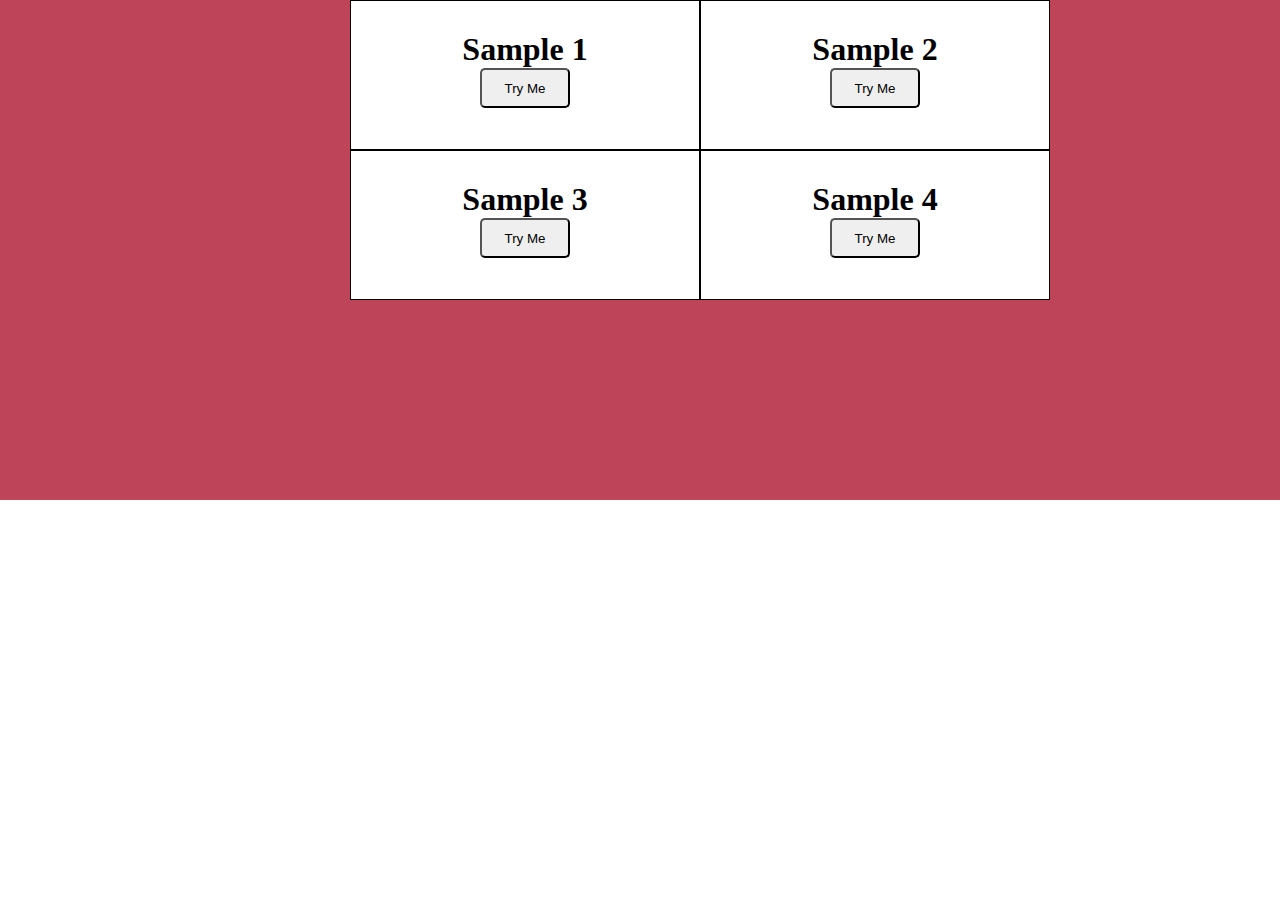
<file: animatedbutton.html>
<!DOCTYPE html>
<html lang="en">
<head>
    <meta charset="UTF-8">
    <meta name="viewport" content="width=device-width, initial-scale=1.0">
    <title>animatedbutton.html</title>
    <link rel="stylesheet" href="animatedbutton.css">
</head>
<body>
    <div class="top">
    <div class="main">
        <div class="box1">
            <h1>Sample 1</h1>
            <a href=""><button>Try Me</button></a>
        </div>
        <div class="box2">
            <h1>Sample 2</h1>
        <a href=""><button>Try Me</button></a>
        </div>
    </div>
    <div class="main2">
        <div class="box3">
            <h1>Sample 3</h1>
            <a href=""><button>Try Me</button></a>
        </div>
        <div class="box4">
            <h1>Sample 4</h1>
            <a href=""><button>Try Me</button></a>
        </div>
    </div>
</div>
</body>
</html>
</file>
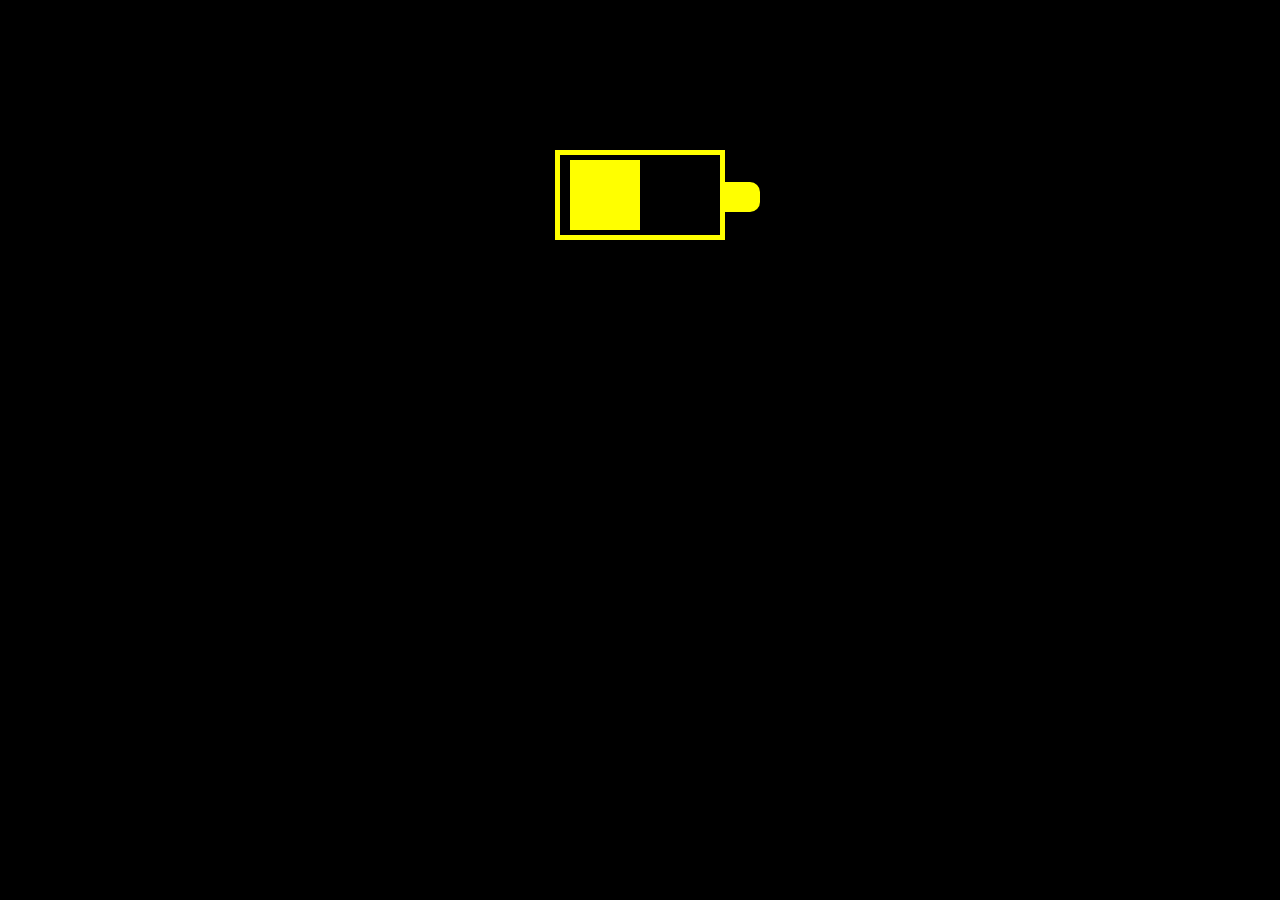
<file: charging.html>
<!DOCTYPE html>
<html lang="en">
<head>
    <meta charset="UTF-8">
    <meta name="viewport" content="width=device-width, initial-scale=1.0">
    <title>charging.html</title>
    <link rel="stylesheet" href="charging.css">
</head>
<body>
    <div class="main">
        <div class="small"></div>
        <div class="end">
            <i class="fa-regular fa-bolt"></i>
        </div>
    </div>
</body>
</html>
</file>
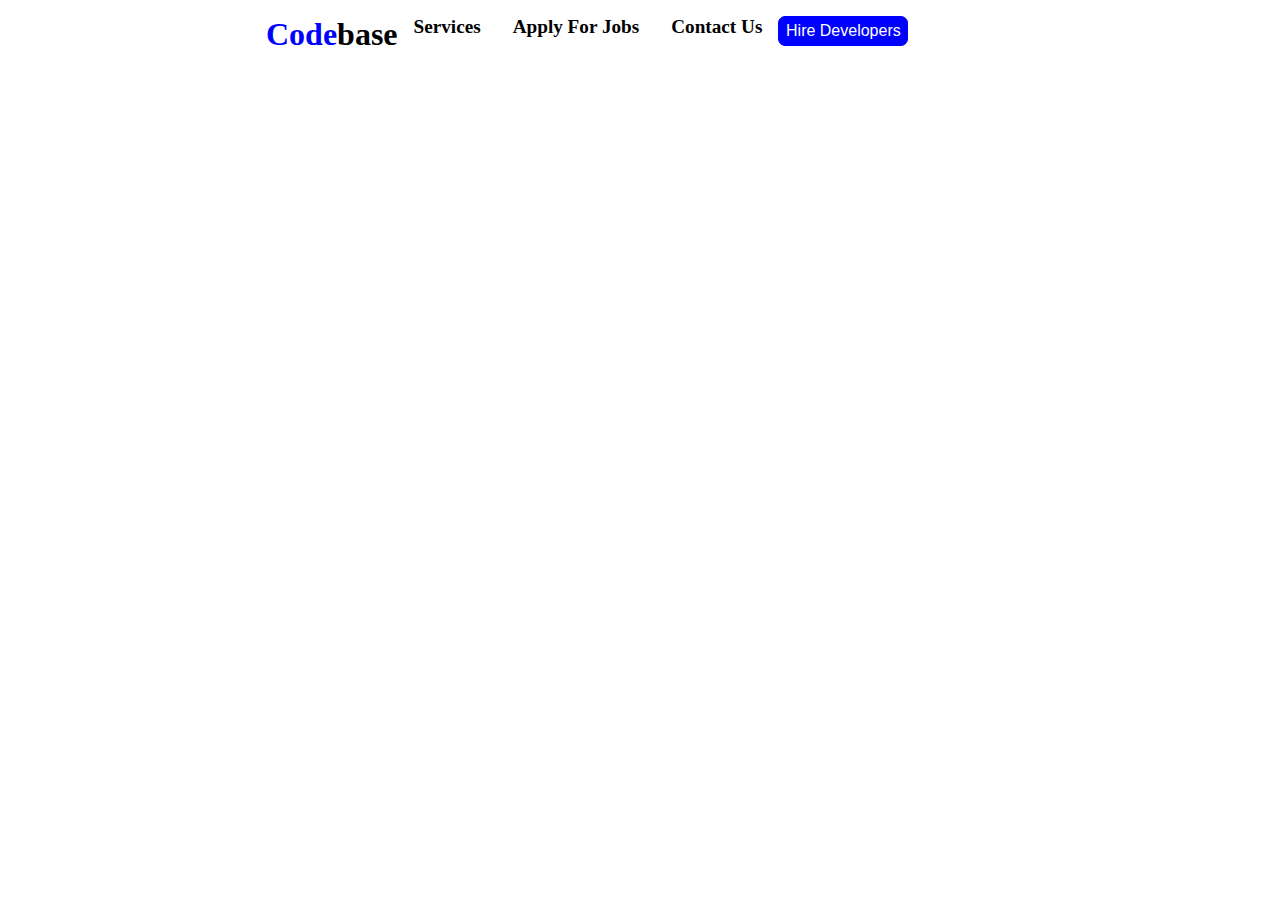
<file: codebase.html>
<!DOCTYPE html>
<html lang="en">
<head>
    <meta charset="UTF-8">
    <meta name="viewport" content="width=device-width, initial-scale=1.0">
    <title>codebase.html</title>
    <link rel="stylesheet" href="codebase.css">
</head>
<body>
    <div class="wrapper">
        <header>
            <ul>
            <h1><span>Code</span>base</h1>
            <li><a href="">Services</a></li>
            <li><a href="">Apply For Jobs</a></li>
            <li><a href="">Contact Us</a></li>
            <button>Hire Developers</button>
            </ul>
        </header>
    </div>
</body>
</html>
</file>
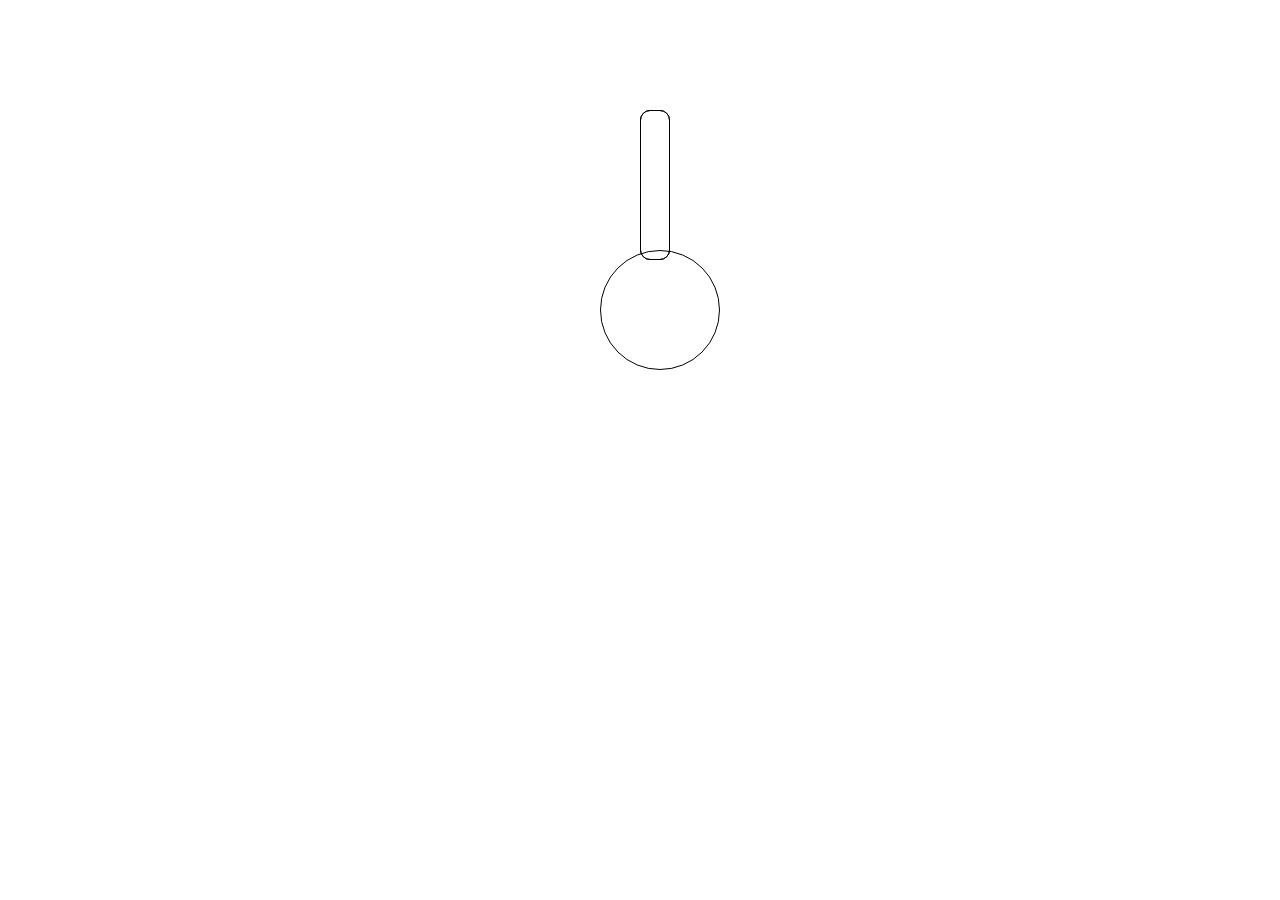
<file: fan.html>
<!DOCTYPE html>
<html lang="en">
<head>
    <meta charset="UTF-8">
    <meta name="viewport" content="width=device-width, initial-scale=1.0">
    <title>fan.html</title>
    <link rel="stylesheet" href="fan.css">
</head>
<body>
    <div class="main">
        <div class="box1"></div>
        <div class="blade1"></div>
            <div class="blade2"></div>
        </div>
    </div>
</body>
</html>
</file>
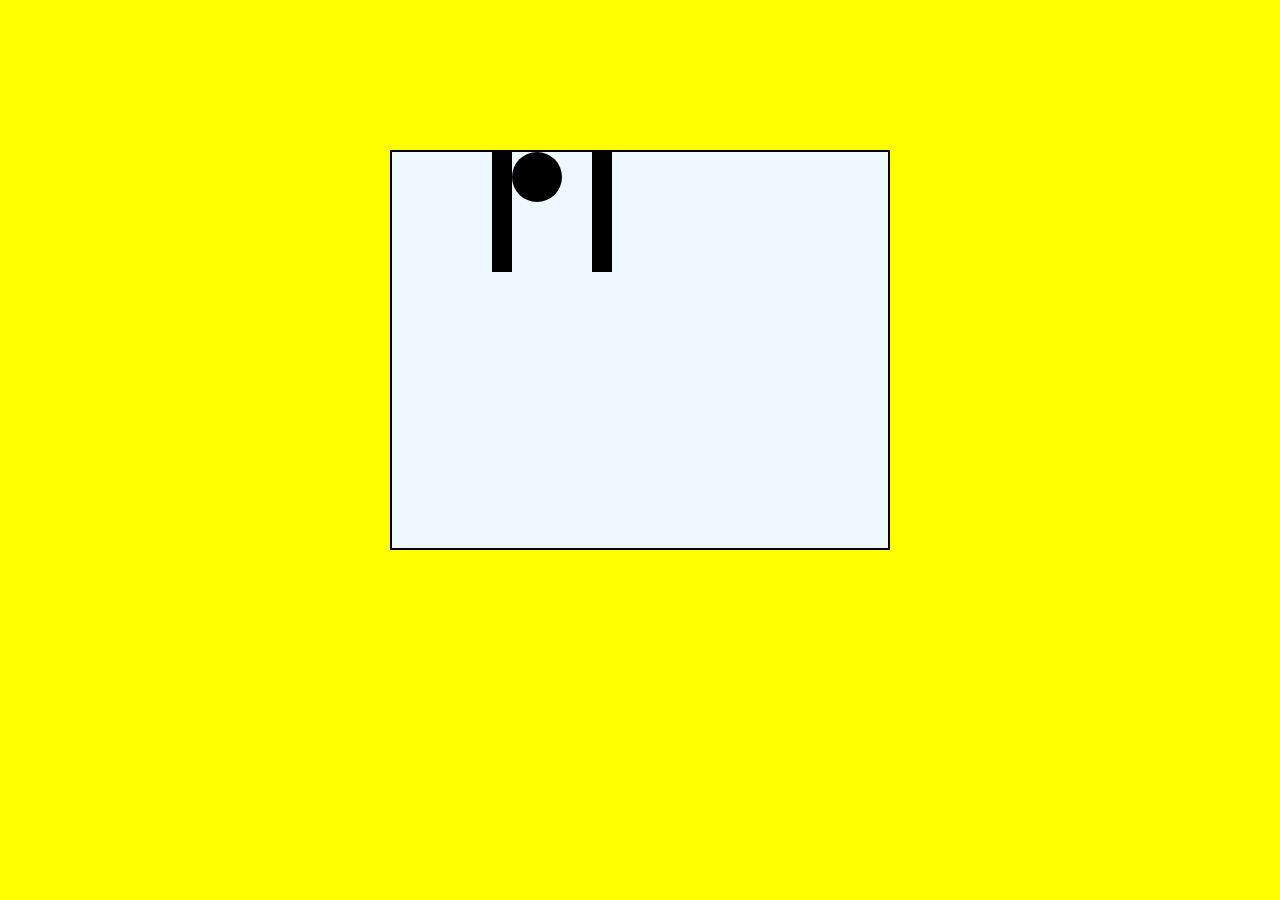
<file: game.html>
<!DOCTYPE html>
<html lang="en">
<head>
    <meta charset="UTF-8">
    <meta name="viewport" content="width=device-width, initial-scale=1.0">
    <title>game.html</title>
    <link rel="stylesheet" href="game.css">
</head>
<body>
    <div class="main">
        <div class="box1"></div>
        <div class="box2"></div>
        <div class="circle"></div>
    </div>
</body>
</html>
</file>
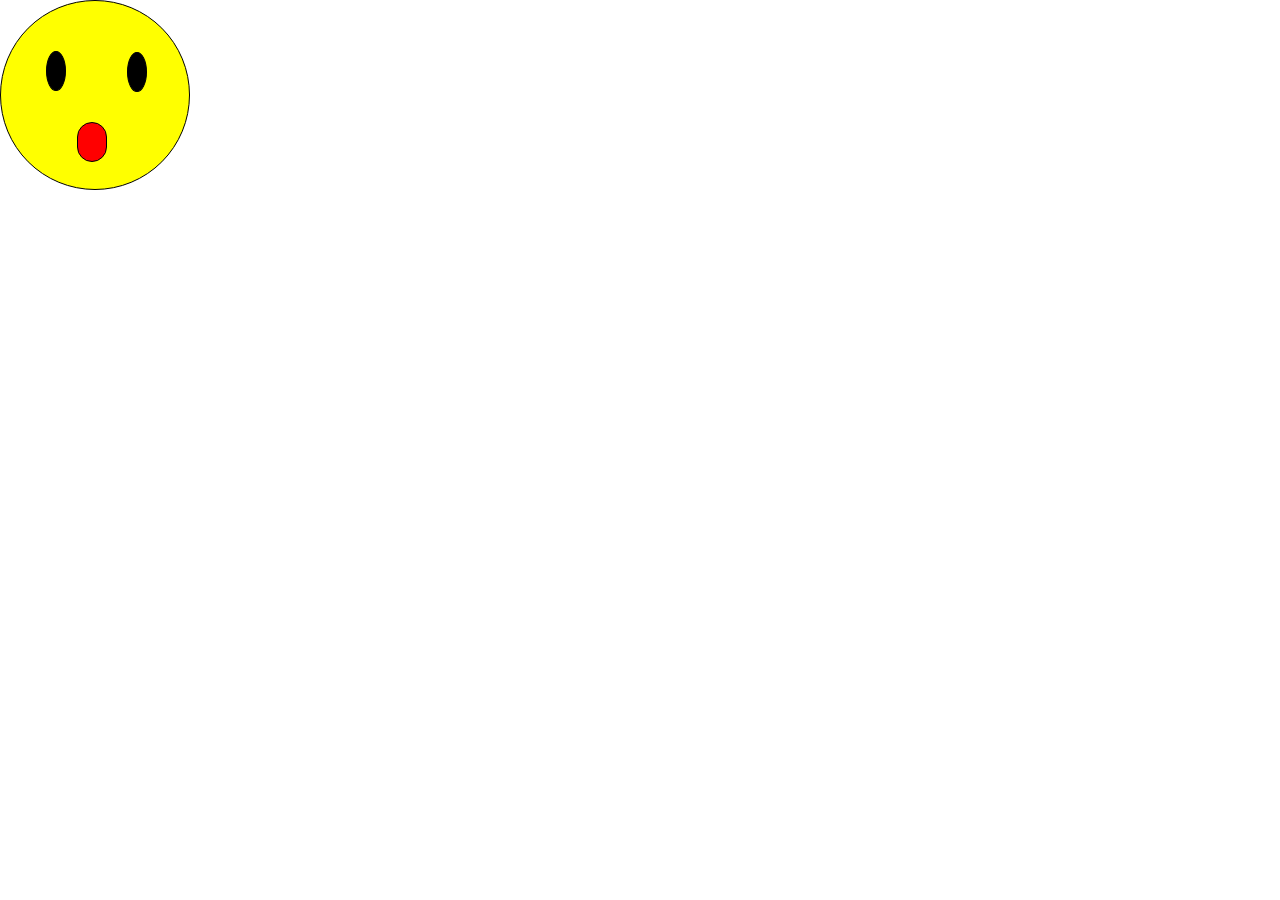
<file: imoji.html>
<!DOCTYPE html>
<html lang="en">
<head>
    <meta charset="UTF-8">
    <meta name="viewport" content="width=device-width, initial-scale=1.0">
    <title>imoji.html</title>
    <link rel="stylesheet" href="imoji.css">
</head>
<body>
    <div class="main">
        <div class="box1">
            <div class="c1">
            <div class="c2"></div>
            <div class="box2"></div>
            </div>
        </div>
    </div>
</body>
</html>
</file>
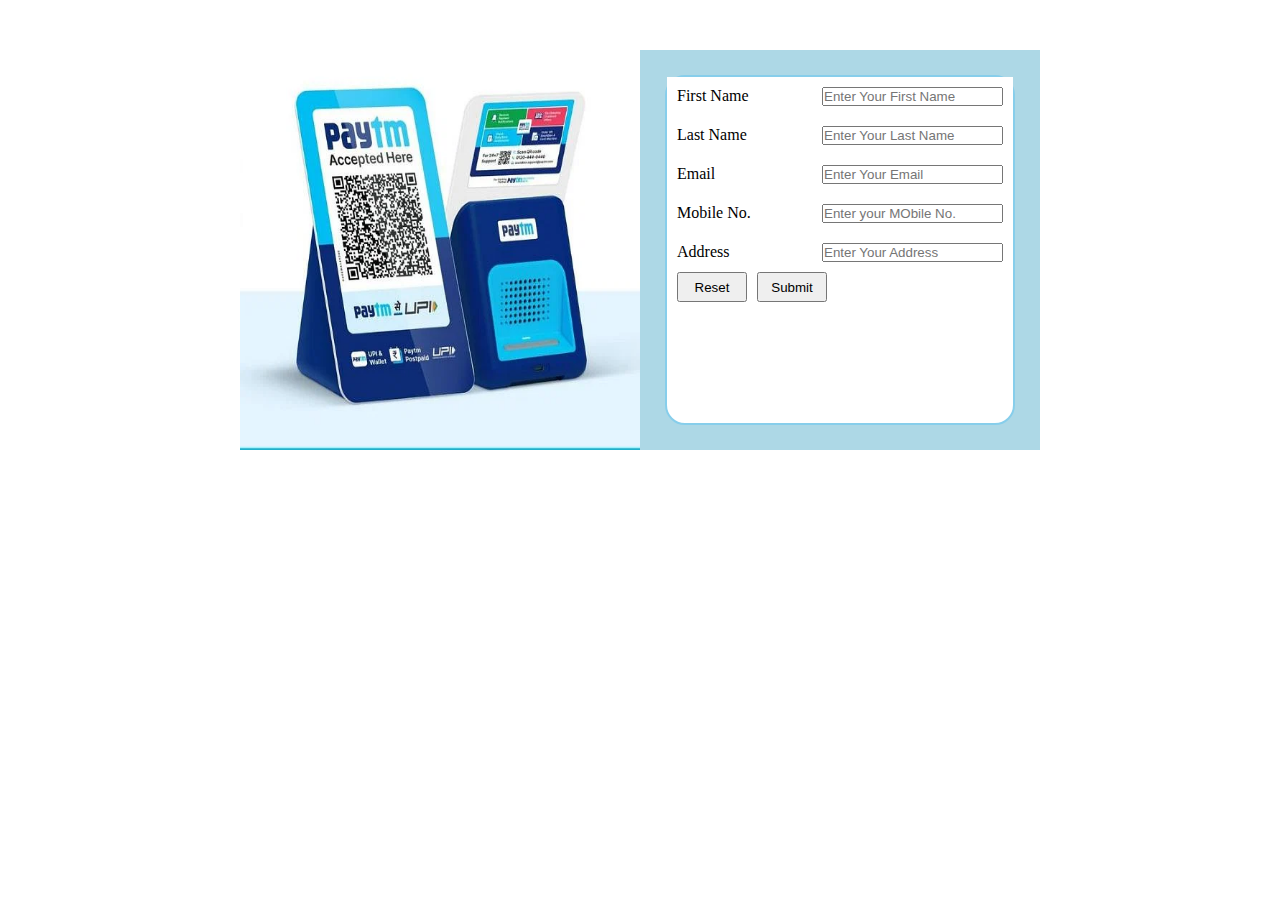
<file: screen.html>
<!DOCTYPE html>
<html lang="en">
<head>
    <meta charset="UTF-8">
    <meta name="viewport" content="width=device-width, initial-scale=1.0">
    <title>screen.html</title>
    <link rel="stylesheet" href="screen.css">
</head>
<body>
    <div class="main">
        <div class="screen"><img src="paytm.webp" alt=""></div>
        <div class="box">
            <div class="box1">
                <form action="" class="form">
                    <div class="input">
                        <label for="fname">First Name</label>
                        <input type="text" placeholder="Enter Your First Name" ></div>
                    <div class="input">
                        <label for="lname">Last Name</label>
                        <input type="text" placeholder="Enter Your Last Name"></div>
                    <div class="input">
                        <label for="Email">Email</label>
                        <input type="text" placeholder="Enter Your Email" required></div>
                    <div class="input">
                        <label for="mobile no.">Mobile No.</label>
                        <input type="text" placeholder="Enter your MObile No." required></div>
                    <div class="input">
                        <label for="Address">Address</label>
                        <input type="text" placeholder="Enter Your Address">
                    </div>
                    <div class="main2">
                    <div class="reset">
                        <a href=""><button>Reset</button></a>
                    </div>
                    <div class="submit">
                        <a href=""><button>Submit</button></a>
                    </div>
                    </div>
                </form>
            </div>
        </div>
    </div>
</body>
</html>
</file>
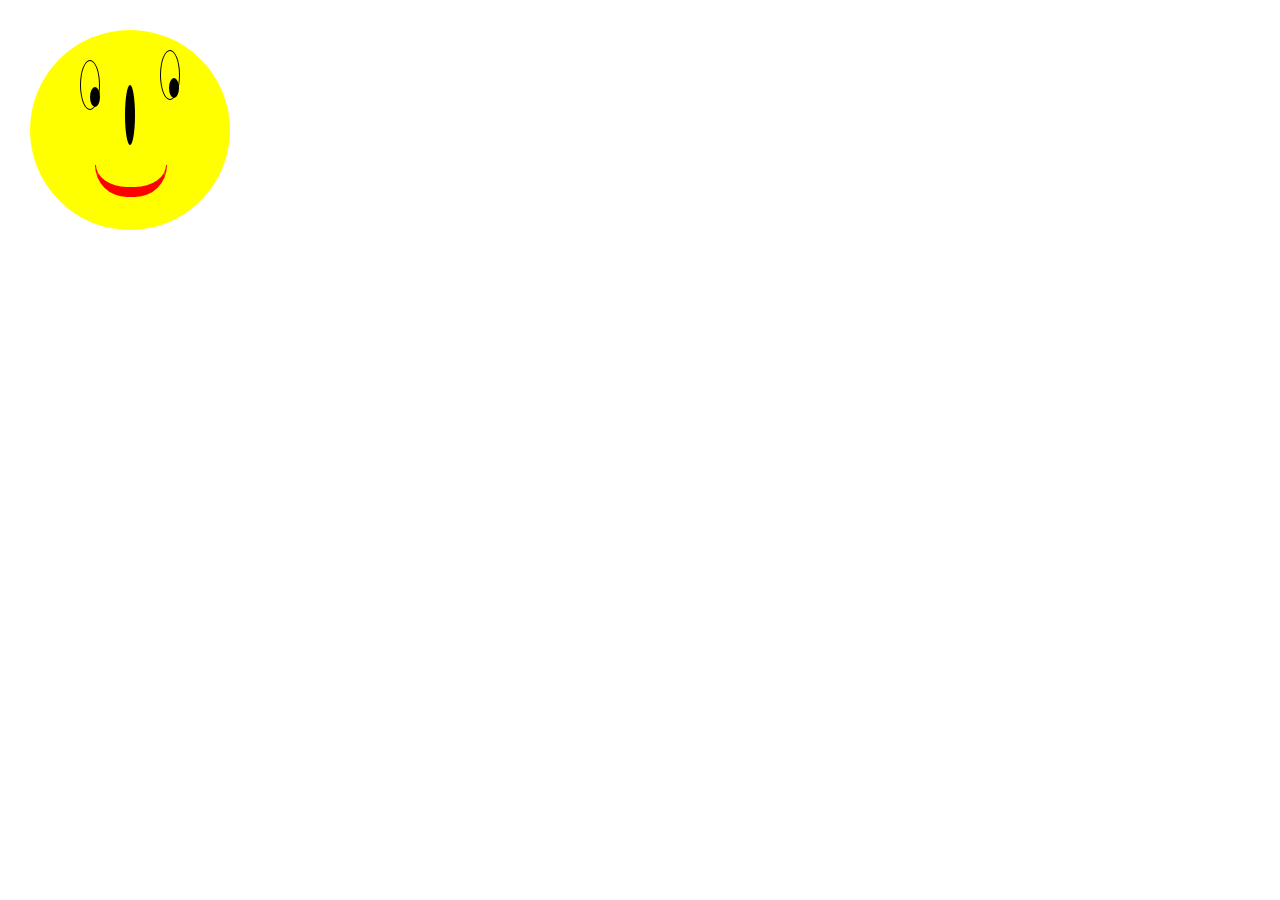
<file: smiley.html>
<!DOCTYPE html>
<html lang="en">
<head>
    <meta charset="UTF-8">
    <meta name="viewport" content="width=device-width, initial-scale=1.0">
    <title>smiley.html</title>
    <link rel="stylesheet" href="smiley.css">
</head>
<body>
    <div class="main">
        <div class="face"> </div>
        <div class="eye"> 
            <div class="eyes"></div>
        </div>
        <div class="eye1">
            <div class="eyes1"></div>
        </div>
        <div class="nose"></div>
        <div class="mouth"></div>
    </div>
</body>
</html>
</file>
<file: charging.css>
*
{
    margin: 0;
    padding: 0;
    box-sizing: border-box;
    background-color: black;
}
.main
{
    height: 90px;
    width: 170px;
    border: 5px solid yellow;
    margin: 150px auto;
    position: relative;
}
.small
{
    height: 30px;
    width: 40px;
    border-radius: 0px 10px 10px 0px;
    background-color: yellow;
    position: absolute;
    left: 160px;
    top: 27px;
}
.end
{
    height: 70px;
    width: 70px;
    background-color: yellow;
    position: absolute;
    top: 5px;
    left: 10px;
    animation: change 6s linear infinite;
}

@keyframes change
{
    0%
    {
        top: 5px;
        width: 0px;
        background-color: yellow;
    }
    50%
    {
        top: 5px;
        width: 145px;
        background-color: yellow;
    }
    100%
    {
        top: 5px;
        width: 0px;
        background-color: yellow;
    }
}
</file>
<file: codebase.css>
*
{
    margin: 0;
    padding: 0;
}
header span
{
    color: blue;
}
header
{
    display: flex;
    align-items: center;
    justify-content: space-between;
    margin-right: 120px;
    padding: 0px;
    margin: 0px;
    margin-left: 100px;
}
header ul
{
    justify-content: space-between;
    font-size: 16px;
    display: flex;
    list-style: none;
    margin: 16px;
}
header ul li a
{
    font-size: larger;
    text-decoration: none;
    color: black;
    font-weight: bold;
    margin-left: 200px;
    margin: 16px;
}
header ul button
{
    height: 30px;
    width: 130px;
    background-color: blue;
    color: white;
    font-size: 16px;
    border-radius: 7px;
    border: 1px solid blue;
}
.wrapper
{
    margin-left: 150px;
}
</file>
<file: fan.css>
*
{
    margin: 0;
    padding: 0;
    box-sizing: border-box;
}
.box1
{
    height: 120px;
    width: 120px;
    border: 1px solid black;
    border-radius: 70px;
    position: relative;
    text-align: center;
    top: 250px;
    left: 600px;
}
.blade1
{
    height: 30px;
    width: 150px;
    border: 1px solid black;
    transform: rotate(90deg);
    position: absolute;
    left: 580px;
    margin-top: 50px;
    border-radius: 10px;
}
.blade2
{
    height: 30px;
    width: 150px;
    border: 1px solid black;
    transform: rotate(90deg);
    position: absolute;
    left: 580px;
    margin-top: 50px;
    border-radius: 10px;
}
</file>
<file: game.css>
*
{
    margin: 0;
    padding: 0;
    box-sizing: border-box;
    background-color: yellow;
}
.main
{
    height: 400px;
    width: 500px;
    border: 2px solid black;
    background-color: aliceblue;
    margin: 150px auto;
    position: relative;
}
.box1
{
    height: 120px;
    width: 20px;
    border: 2px solid black;
    background-color: black;
    animation: up 4s linear infinite;
    position: absolute;
    left: 200px;
}
.box2
{
    height: 120px;
    width: 20px;
    border: 2px solid black;
    background-color: black;
    animation: down 4s linear infinite;
    position: absolute;
    left: 100px;
}
.circle
{
    height: 50px;
    width: 50px;
    border-radius: 40px;
    background-color: black;
    animation: rotate 4s ease-in-out infinite;
    position: absolute;
    left: 120px;
}
@keyframes up 
{
    0%
    {
        top: 0px;
        left: 480px;
    }
    50%
    {
        top: 180px;
        left: 480px;
    }
    100%
    {
        top: 0px;
        left: 480px;
    }
}
@keyframes down
{
    0%
    {
        top: 180 px;
        left: 0px;
    }
    50%
    {
        top: 0px;
        left: 0px;
    }
    100%
    {
        top: 180px;
        left: 0px;
    }
}
@keyframes rotate
{
    0%
    {
        top: 150px;
        left: 20px;
    }
    50%
    {
        top: 150px;
        left: 430px;
    }
    100%
    {
        top: 150px;
        left: 20px;
    }
}
</file>
<file: imoji.css>
*
{
    margin: 0;
    padding: 0;
    box-sizing: border-box;
}
.box1
{
    height: 190px;
    width: 190px;
    border: 1px solid black;
    border-radius: 150px;
    background-color: yellow;
}
.c1
{
    height: 40px;
    width: 20px;
    border-radius: 50%;
    border: 1px solid black;
    margin-left: 45px;
    margin-top: 50px;
    background-color: black;
    
}
.c2
{
    height: 40px;
    width: 20px;
    border-radius: 50%;
    border: 1px solid black;
    margin-left: 80px;
    margin-top: 0px;
    background-color: black;
}
.box2
{
    height: 40px;
    width: 30px;
    border: 1px solid black;
    border-radius: 20px;
    margin-top: 30px;
    margin-left:30px ;
    background-color: red;
}
.main
{
    animation: change 3s infinite;
    position: absolute;
}
@keyframes change
{
    0%
    {
        top: 0;
        left: 0;
        transform: rotate(0deg);
    }
    25%
    {
        left: 1000px;
        transform: rotate(360deg);
        transition: 3s;
        top: 0;
    }
    50%
    {
        top: 0px;
        left: 0px;
       
    }
    100%
    {
       left: 0;
        top: 0;
       
    }

}
</file>
<file: screen.css>
*
{
    margin: 0;
    padding: 0;
    box-sizing: border-box;
}
.main
{
    display: flex;
    justify-content: center;
    padding: 50px;
}
.screen img
{
   height: 400px;
   width: 400px;
}
.box
{
    height: 400px;
    width: 400px;
    background-color: lightblue;
    padding: 25px;
}
.box1
{
    height: 350px;
    width: 350px;
    border: 2px solid skyblue;
    background-color: white;
    border-radius: 20px;
}
.input
{
    background-color: white;
    display: flex;
    justify-content: space-between;
    padding: 10px;
}
.main2
{
    display: flex;
}
.reset button
{
    height: 30px;
    width: 70px;
    margin-left: 10px;
}
.submit button
{
    height: 30px;
    width: 70px;
    margin-left: 10px;
}
</file>
<file: smiley.css>
*
{
    margin: 0px;
    padding: 0px;
    box-sizing: border-box;
}
.face
{
    position: relative;

}
.main
{
    height: 200px;
    width: 200px;
    border-radius: 50%;
    background-color: yellow;
    margin: 30px;
    animation: blink1 5s 1;
    position: absolute;
    
}
.eye
{
    height: 50px;
    width: 20px;
    border-radius: 50%;
    border: 1px solid black;
    position: absolute;
    top: 30px;
    left:50px ;
    animation: blink2 2s linear 5s 1;
    position: relative;
}
.eyes
{
    height: 20px;
    width: 10px;
    background-color: black;
    border-radius: 50%;
    animation: blink3 2s linear 5s 1; 
    position: absolute;
    left: 9px;
    top: 26px;
}
.eye1
{
    height: 50px;
    width: 20px;
    border-radius: 50%;
    border: 1px solid black;
    position: absolute;
    top: 20px;
    left: 130px;

}
.eyes1
{
    height: 20px;
    width: 10px;
    background-color: black;
    border-radius: 50%;
    text-align: end;
    margin: 27px 8px;
}
.nose
{
    height: 10px ;
    width: 60px;
    border-radius:50%;
    background-color: black;
    position: absolute;
    left: 70px;
    transform: rotate(90deg); 
    top: 80px;
}
.mouth
{
    width: 72px;
    height: 32px;
    border-radius: 10rem 10rem 0 0;
    border-left: 1px solid rgb(251, 4, 4);
    border-right: 1px solid rgb(250, 4, 4);
    border-top: 10px solid rgb(255, 0, 0);
    transform: rotate(180deg);
    position: absolute;
    top: 135px;
    left: 65px;
}
@keyframes blink1
{
    0%
    {
top: 0px;
left: 0px;
transform: rotate(0deg);
    }
    50%
    {
top: 0px;
left: 1100px;
transform: rotate(360deg);

    }
    100%
    {
    top:0px;
     left: 0px;
     transform: rotate(0deg);
    }
  
}
@keyframes blink2
{
    0%
    {
        height: 50px;
        top:55px;
    }
    50%
    {
        height: 0;
        top: 75px;

    }
    100%
    {
        height: 50px;
        top: 55px;
        
    }

  
}
@keyframes blink3
{
    0%
    {
        height: 20px;
        top: 0px;
    }
    50%
    {
        height: 0;
        top: 0px;

    }
    100%
    {
        height: 20px;
        top: 0px;
        
    }
    
  
}
</file>
<file: animatedbutton.css>
*
{
    margin: 0;
    padding: 0;
    box-sizing: border-box;
}
.top
{
    height: 500px;
    width: 100%;
    background-color: rgb(190, 69, 89);
}
.main
{
    display: flex;
    margin-left: 350px;
}
.box1
{
    height: 150px;
    width: 350px;
    border: 1px solid black;
    background-color: white;
    text-align: center;
    padding: 30px;
}
.box1 button
{
    height: 40px;
    width: 90px;
    border-radius: 5px;
}
.box1 a
{
    animation-play-state: inherit;
}
.box2
{
    height: 150px;
    width: 350px;
    border: 1px solid black;
    background-color: white;
    text-align: center;
    padding: 30px;
}
.box3
{
    height: 150px;
    width: 350px;
    border: 1px solid black;
    background-color: white;
    text-align: center;
    padding: 30px;   
}
.box3 button
{
    height: 40px;
    width: 90px;
    border-radius: 5px;
}
.box2 button
{
    height: 40px;
    width: 90px;
    border-radius: 5px;
}
.box4
{
    height: 150px;
    width: 350px;
    border: 1px solid black;
    background-color: white;
    text-align: center;
    padding: 30px; 
}
.box4 button
{
    height: 40px;
    width: 90px;
    border-radius: 5px;  
}
.main2
{
    display: flex;
    margin-left: 350px;
}
.box2
{
    height: 150px;
    width: 350px;
    border: 1px solid black;
    background-color: white;
}
</file>
